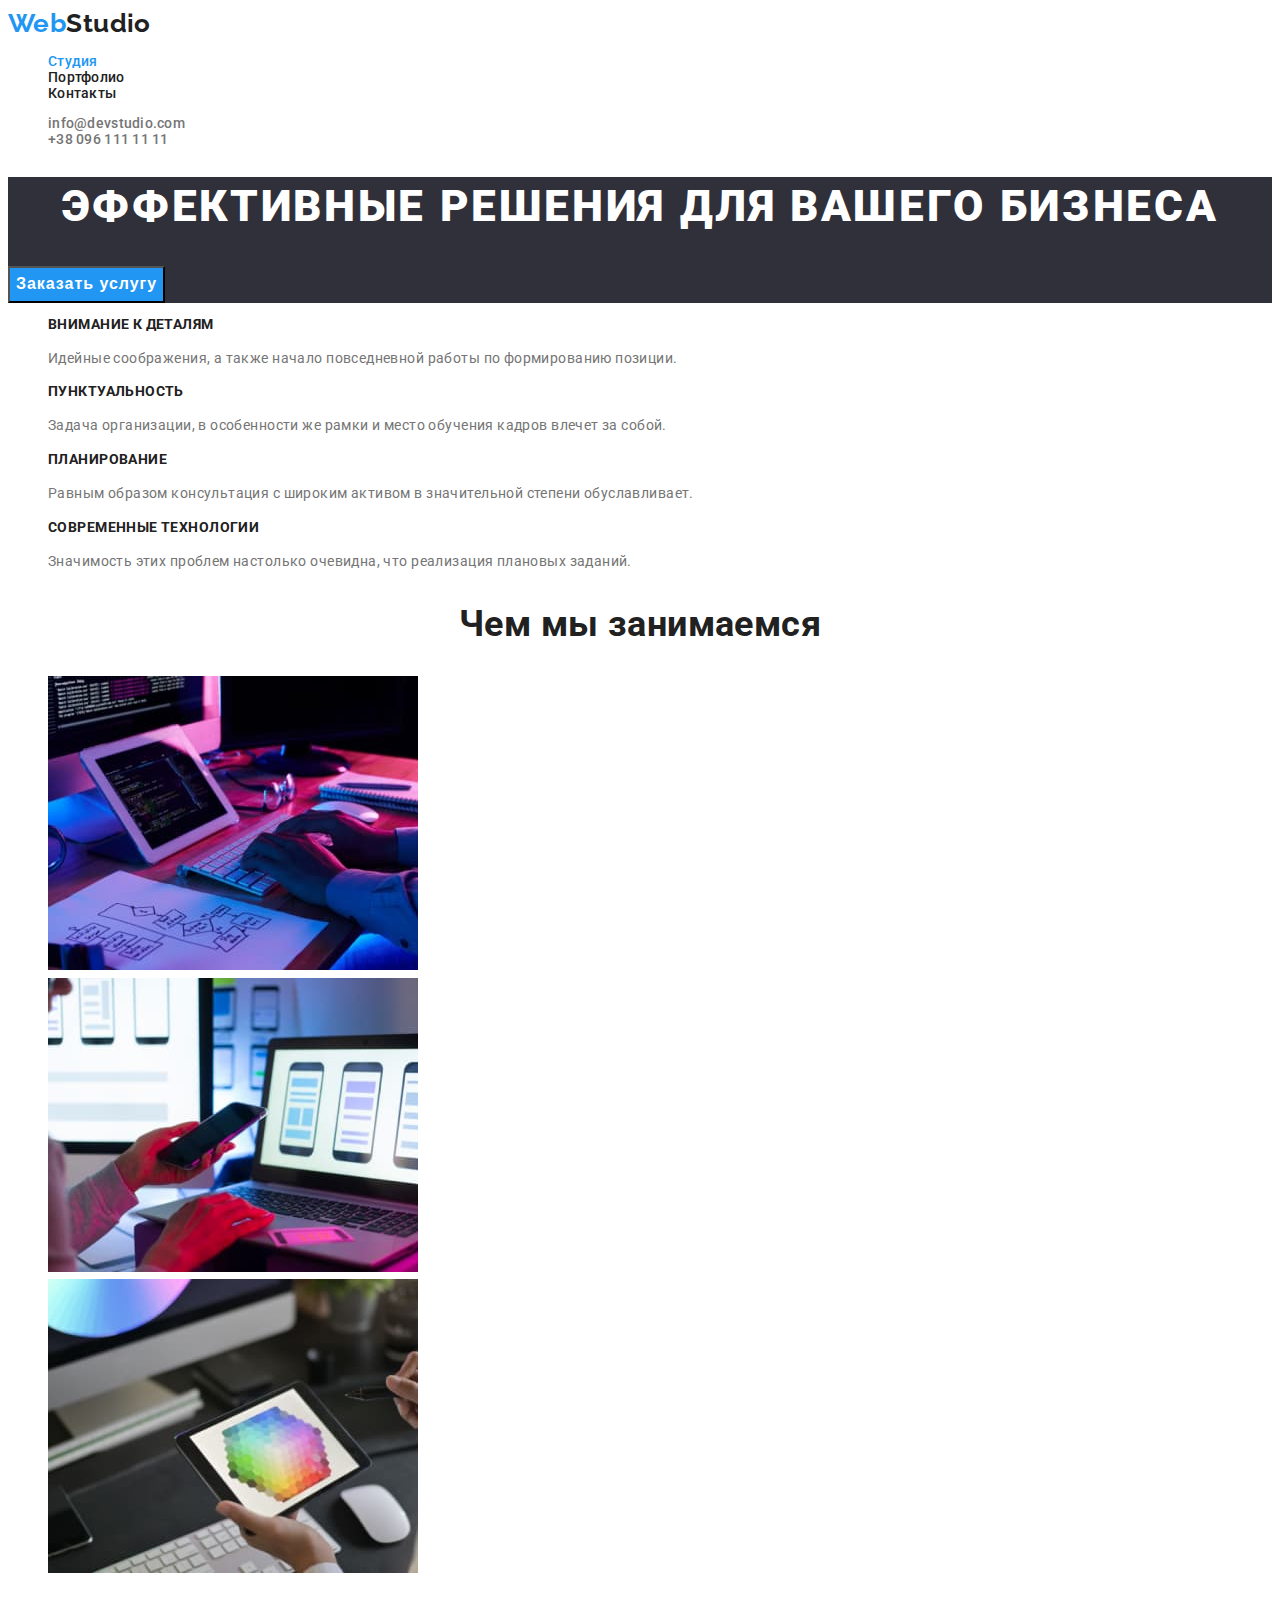
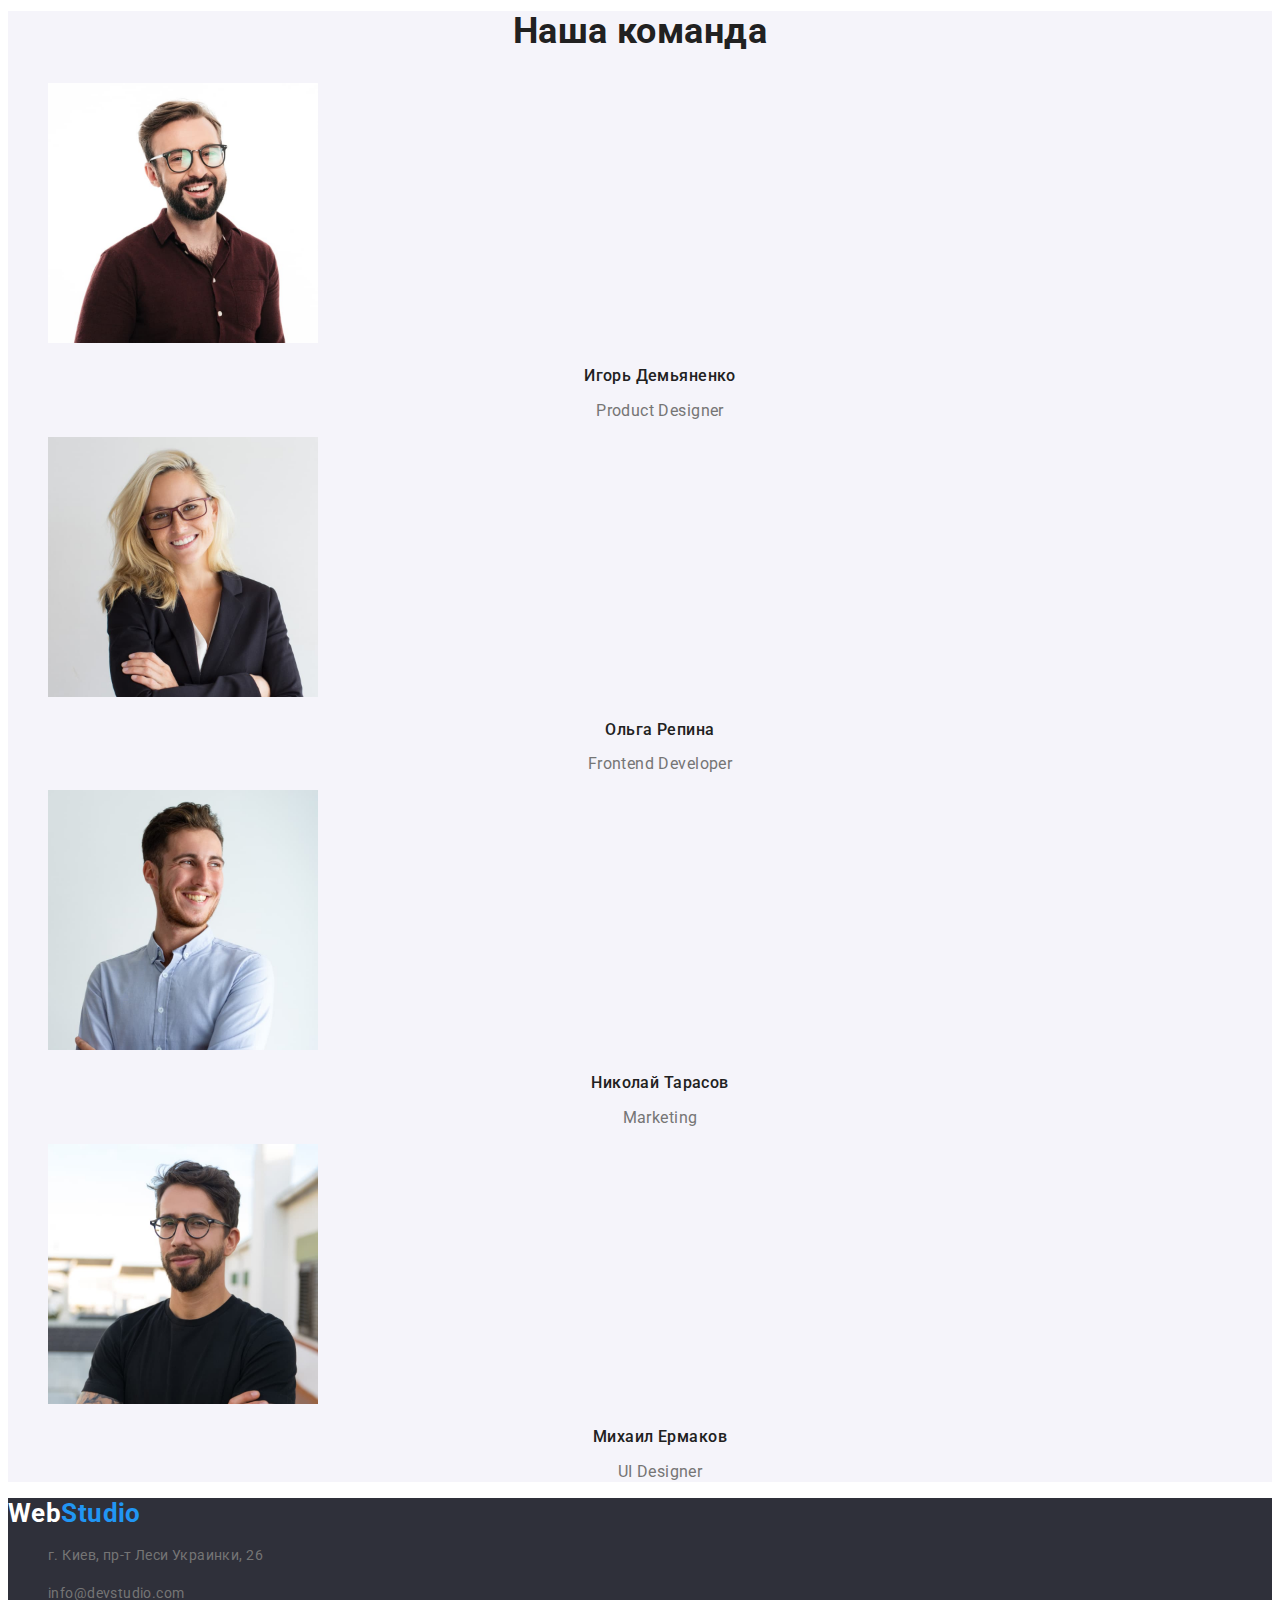
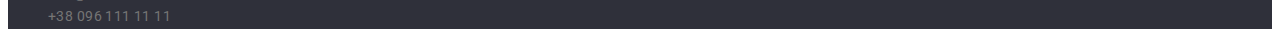
<file: index.html>
<!DOCTYPE html>
<html lang="ru">
<head>
    <meta charset="UTF-8">
    <meta http-equiv="X-UA-Compatible" content="IE=edge">
    <meta name="viewport" content="width=device-width, initial-scale=1.0">
    <title>Document</title>
    <link rel="preconnect" href="https://fonts.googleapis.com">
    <link rel="preconnect" href="https://fonts.gstatic.com" crossorigin>
    <link href="https://fonts.googleapis.com/css2?family=Raleway:wght@700&family=Roboto:wght@400;500;700;900&display=swap"
        rel="stylesheet">
    <link rel="stylesheet" href="https://cdnjs.cloudflare.com/ajax/libs/modern-normalize/1.1.0/modern-normalize.min.css" integrity="sha512-wpPYUAdjBVSE4KJnH1VR1HeZfpl1ub8YT/NKx4PuQ5NmX2tKuGu6U/JRp5y+Y8XG2tV+wKQpNHVUX03MfMFn9Q==" crossorigin="anonymous" referrerpolicy="no-referrer" />
    <link rel="stylesheet" href="./css/styles.css">
</head>
<body>

    <!-- Шапка -->
    <header class="header">
        <div class="conteiner">
            <a href="./index.html" lang="en" class="logo"><span>Web</span>Studio</a>
        <nav>
            <ul class="navigation">
                <li class="current"><a href="./index.html">Студия</a></li>
                <li><a href="./portfolio.html">Портфолио</a></li>
                <li><a href="#">Контакты</a></li>
            </ul>
        </nav>
        <ul class="contact">
            <li><a href="mailto:info@devstudio.com">info@devstudio.com</a></li>
            <li><a href="tel:+380961111111">+38 096 111 11 11</a></li>
        </ul>
        </div>
    </header>
    
    <main>

        <!-- Банер -->
        <section class="banner">
            <!-- <div class="conteiner"> -->
            <h1>Эффективные решения для вашего бизнеса</h1>
            <button type="button" class="hero-button">Заказать услугу</button>
            <!-- </div>   -->
        </section>

        <!-- Особенности -->
        <section class="peculiarities section">
            <div class="conteiner">
            <h2 hidden>Особенности</h2>
            <ul>
                <li>
                    <h3>Внимание к деталям</h3>
                    <p>Идейные соображения, а также начало повседневной работы по формированию позиции.</p>
                </li>
                <li>
                    <h3>Пунктуальность</h3>
                    <p>Задача организации, в особенности же рамки и место обучения кадров влечет за собой.</p>
                </li>
                <li>
                    <h3>Планирование</h3>
                    <p>Равным образом консультация с широким активом в значительной степени обуславливает.</p>
                </li>
                <li>
                    <h3>Современные технологии</h3>
                    <p>Значимость этих проблем настолько очевидна, что реализация плановых заданий.</p>
                </li>
            </ul>
            </div>
        </section>

        <!-- Чем мы занимаемся -->
        <section class="about section">
            <div class="conteiner">
            <h2>Чем мы занимаемся</h2>
            <ul>
                    <li><img src="./image/img-1.jpg" alt="Работа над ПЗ" width="370"></li>
                    <li><img src="./image/img-2.jpg" alt="Тестирование мобильного приложения" width="370"></li>
                    <li><img src="./image/img-3.jpg" alt="Работа с палитрой цветов" width="370"></li>
                </ul>
            </div>
        </section>

        <!-- Наша команда -->
        <section class="team section">
            <div class="conteiner">
            <h2>Наша команда</h2>
            <ul>
                <li>
                    <img src="./image/igor-demyanenko.jpg" alt="Product Designer" width="270">
                    <h3>Игорь Демьяненко</h3>
                    <p lang="en">Product Designer</p>
                </li>
                <li>
                    <img src="./image/olga-repina.jpg" alt="Frontend Developer" width="270">
                    <h3>Ольга Репина</h3>
                    <p lang="en">Frontend Developer</p>
                </li>
                <li>
                    <img src="./image/nikolai-tarasov.jpg" alt="Marketing" width="270">
                    <h3>Николай Тарасов</h3>
                    <p lang="en">Marketing</p>
                </li>
                <li>
                    <img src="./image/mikhail-ermakov.jpg" alt="UI Designer" width="270">
                    <h3>Михаил Ермаков</h3>
                    <p lang="en">UI Designer</p>
                </li>
            </ul>
            </div>
        </section>
    </main>
    
    <!-- Футер -->
    <footer>
        <div class="conteiner">
        <a href="./index.html" lang="en" class="logo-footer"><span>Web</span>Studio</a>
        <ul class="address">
            <li class="adress-map"><p>г. Киев, пр-т Леси Украинки, 26</p></li>
            <li class="adress-contact"><a href="mailto:info@devstudio.com" class="adress-contact">info@devstudio.com</a></li>
            <li class="adress-contact"><a href="tel:+380961111111" class="adress-contact">+38 096 111 11 11</a></li>
        </ul>
        </div>
    </footer>
</body>
</html>
</file>
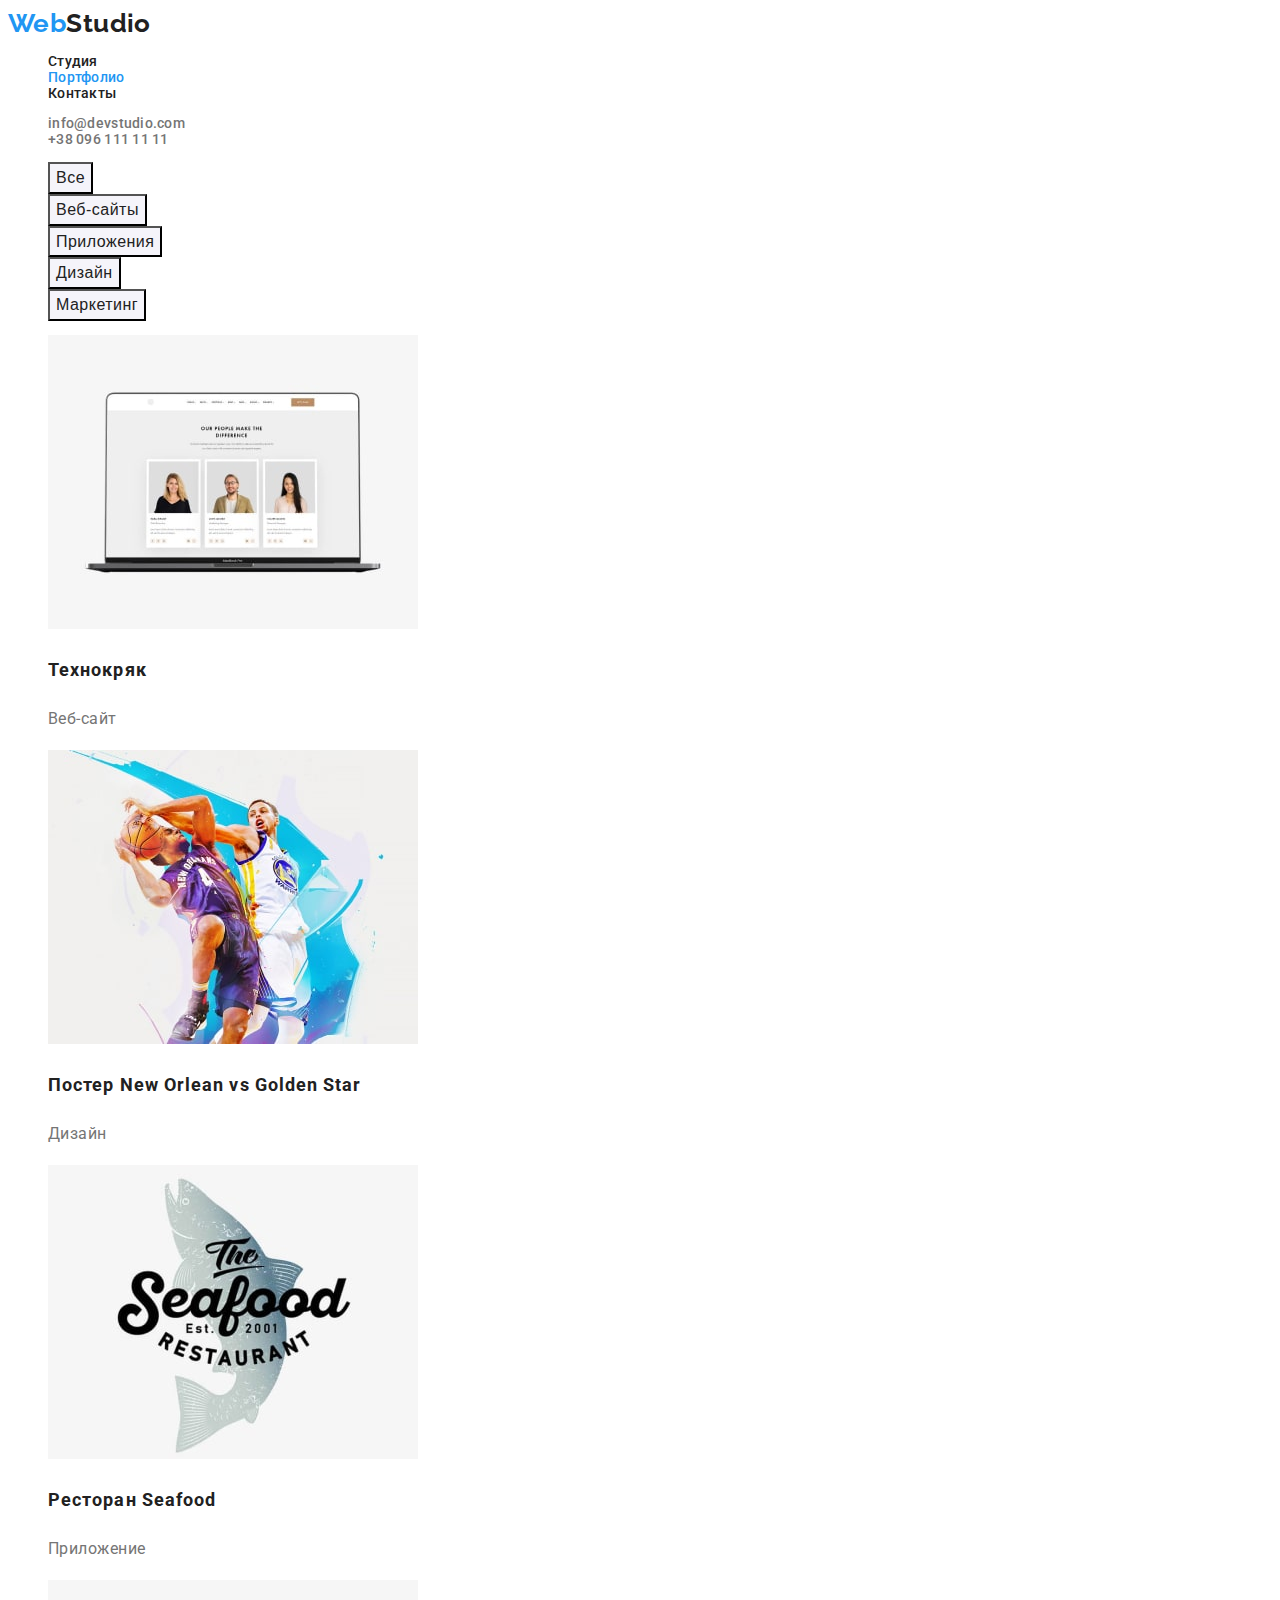
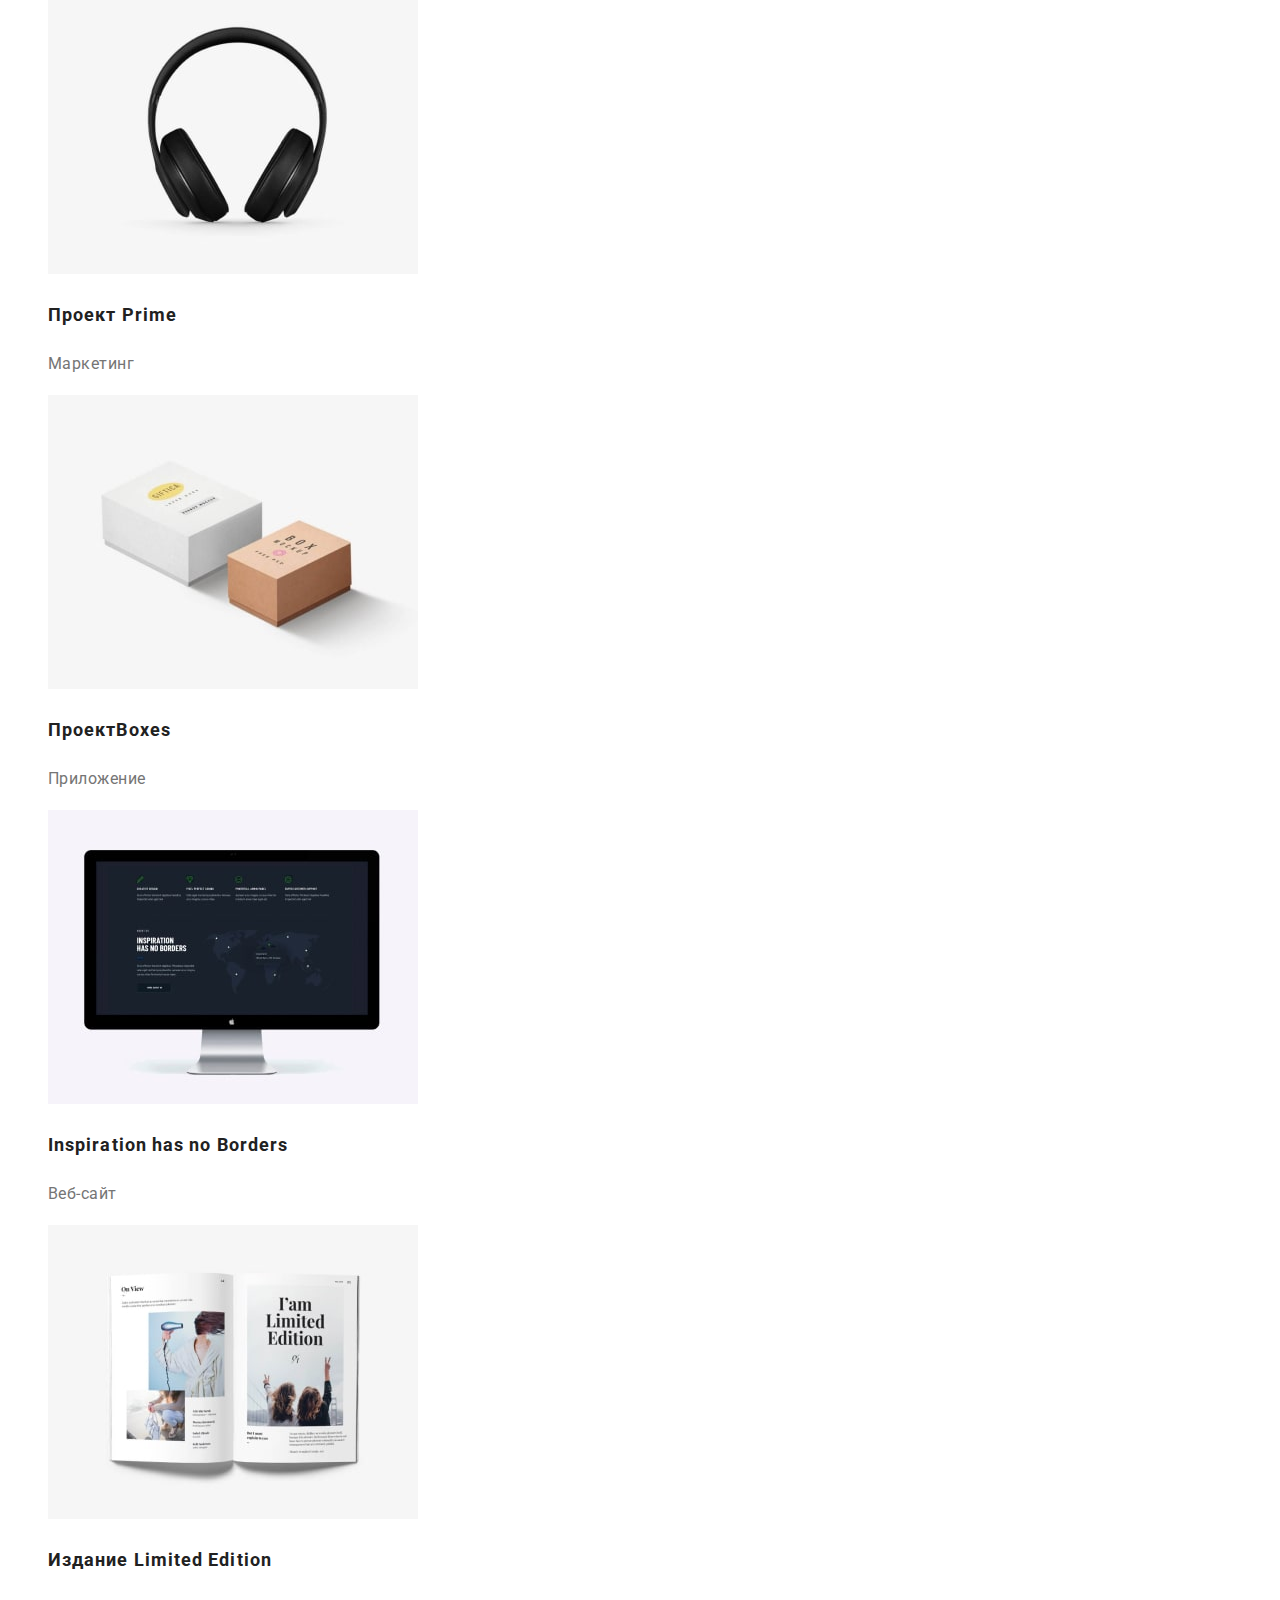
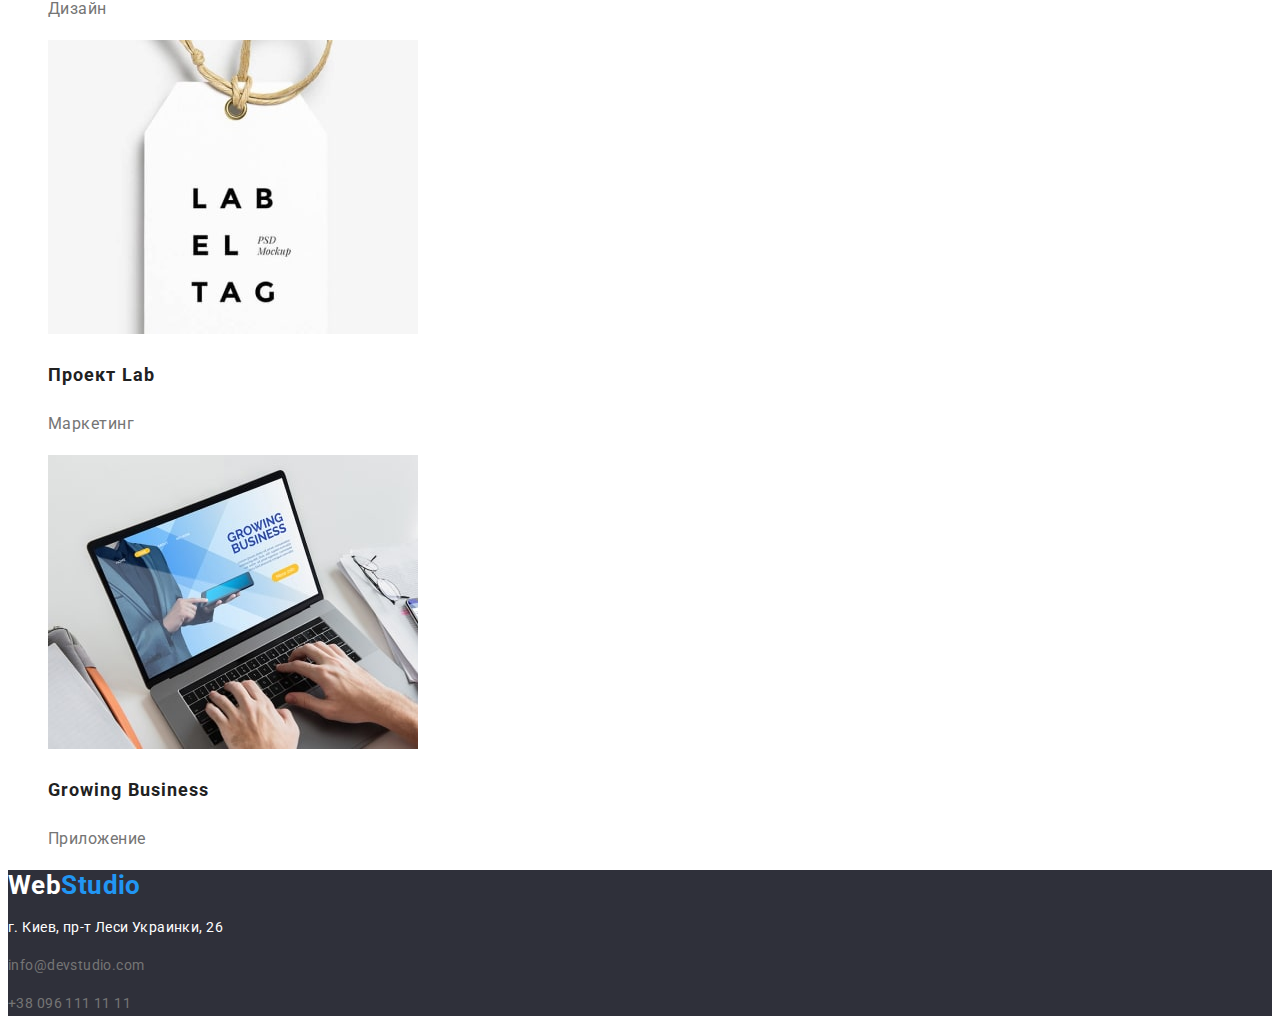
<file: portfolio.html>
<!DOCTYPE html>
<html lang="ru">

<head>
    <meta charset="UTF-8">
    <meta http-equiv="X-UA-Compatible" content="IE=edge">
    <meta name="viewport" content="width=device-width, initial-scale=1.0">
    <title>Document</title>
    <link rel="preconnect" href="https://fonts.googleapis.com">
    <link rel="preconnect" href="https://fonts.gstatic.com" crossorigin>
    <link
        href="https://fonts.googleapis.com/css2?family=Raleway:wght@700&family=Roboto:wght@400;500;700;900&display=swap"
        rel="stylesheet">
    <link rel="stylesheet" href="https://cdnjs.cloudflare.com/ajax/libs/modern-normalize/1.1.0/modern-normalize.min.css"
        integrity="sha512-wpPYUAdjBVSE4KJnH1VR1HeZfpl1ub8YT/NKx4PuQ5NmX2tKuGu6U/JRp5y+Y8XG2tV+wKQpNHVUX03MfMFn9Q=="
        crossorigin="anonymous" referrerpolicy="no-referrer" />
    <link rel="stylesheet" href="./css/styles.css">
</head>

<body>

    <!-- Шапка -->
    <header class="header">
        <div class="conteiner">
        <a href="./index.html" lang="en" class="logo"><span>Web</span>Studio</a>
        <nav>
            <ul class="navigation">
                <li><a href="./index.html">Студия</a></li>
                <li class="current"><a href="./portfolio.html">Портфолио</a></li>
                <li><a href="#">Контакты</a></li>
            </ul>
        </nav>
        <ul class="contact">
            <li><a href="mailto:info@devstudio.com">info@devstudio.com</a></li>
            <li><a href="tel:+380961111111">+38 096 111 11 11</a></li>
        </ul>
        </div>
    </header>
    
    <main>
        <section class="portfolio section">
            <div class="conteiner">
<h1 hidden>Портфолио</h1>

<!-- Фильтр работ -->
<ul class="filter-button">
    <li><button type="button" class="filter">Все</button></li>
    <li><button type="button" class="filter">Веб-сайты</button></li>
    <li><button type="button" class="filter">Приложения</button></li>
    <li><button type="button" class="filter">Дизайн</button></li>
    <li><button type="button" class="filter">Маркетинг</button></li>
</ul>

<ul class="examples-works">
    <li>
        <a href="#">
            <img src="./image/technokryak.jpg" alt="Веб-сайт технокряк" width="370">
            <div class="border">
            <h2>Технокряк</h2>
            <p>Веб-сайт</p>
            </div>
        </a>
    </li>
    <li>
        <a href="#">
            <img src="./image/poster-no-vs-gs.jpg" alt="Постер New Orlean vs Golden Star" width="370">
            <div class="border">
            <h2>Постер <span lang="uk">New Orlean vs Golden Star</span></h2>
            <p>Дизайн</p>
            </div>
        </a>
    </li>
    <li>
        <a href="#">
            <img src="./image/restaurant-seafood.jpg" alt="Приложение для ресторана Seafood" width="370">
            <div class="border">
            <h2>Ресторан <span lang="uk">Seafood</span></h2>
            <p>Приложение</p>
            </div>
        </a>
    </li>
    <li>
        <a href="#">
            <img src="./image/proekt-prime.jpg" alt="Маркетинговая компания для проекта Prime" width="370">
            <div class="border">
            <h2>Проект <span lang="uk">Prime</span></h2>
            <p>Маркетинг</p>
            </div>
        </a>
    </li>
    <li>
        <a href="#">
            <img src="./image/proekt-boxes.jpg" alt="Приложение для проекта Boxes" width="370">
            <div class="border">
            <h2>Проект<span lang="uk">Boxes</span></h2>
            <p>Приложение</p>
            </div>
        </a>
    </li>
    <li>
        <a href="#">
            <img src="./image/inspiration-has-no-borders.jpg" alt="Веб-сайт Inspiration has no Borders" width="370">
            <div class="border">
            <h2 lang="uk">Inspiration has no Borders</h2>
            <p>Веб-сайт</p>
            </div>
        </a>
    </li>
    <li>
        <a href="#">
            <img src="./image/edition-limited-edition.jpg" alt="Дизайн для издания Limited Edition" width="370">
            <div class="border">
            <h2>Издание <span lang="uk">Limited Edition</span></h2>
            <p>Дизайн</p>
            </div>
        </a>
    </li>
    <li>
        <a href="#">
            <img src="./image/proekt-lab.jpg" alt="Маркетинговая компания для проекта Lab" width="370">
            <div class="border">
            <h2>Проект <span lang="uk">Lab</span></h2>
            <p>Маркетинг</p>
            </div>
        </a>
    </li>
    <li>
        <a href="#">
            <img src="./image/growing-business.jpg" alt="Приложение для проекта Growing business" width="370">
            <div class="border">
            <h2><span lang="uk">Growing Business</span></h2>
            <p>Приложение</p>
            </div>
        </a>
    </li>
</ul>
            </div>
        </section>
    </main>
    
    <!-- Футер -->
    <footer>
        <div class="conteiner">
        <a href="./index.html" lang="en" class="logo-footer"><span>Web</span>Studio</a>
        <address>
            <p class="adress">г. Киев, пр-т Леси Украинки, 26</p>
            <p class="adress-contact"><a href="mailto:info@devstudio.com" class="adress-contact">info@devstudio.com</a></p>
            <p class="adress-contact"><a href="tel:+380961111111" class="adress-contact">+38 096 111 11 11</a></p>
        </address>
        </div>
    </footer>
</body>
</html>
</file>
<file: css/styles.css>
:root {
    --color-main-text: #212121;
    --color-secondary-text: #757575;
    --color-hover: #2196F3;
    --background-main: #FFFFFF;
    --background-footer: #2F303A;
    --backgraund-team: #F5F4FA;
}

body {
    font-family: 'Roboto', sans-serif;
    font-size: 14px;
    line-height: 1.71;
    letter-spacing: 0.03em;
    color: var(--color-secondary-text);
    background-color: var(--background-main);
}

li {
    list-style-type: none;
}

a {
    text-decoration: none;
    font-style: normal;
}
.logo {
    font-family: 'Raleway', sans-serif;
    font-weight: 700;
    font-size: 26px;
    line-height: 1.19;
    text-decoration: none;

    color: var(--color-main-text);
}

.logo span {
    color: var(--color-hover);
}


.navigation {
    font-weight: 500;
    line-height: 1.14;
    letter-spacing: 0.02em;
}

.navigation a {
    color: var(--color-main-text);
}

.navigation a:hover {
    color: var(--color-hover);
}

.current a{
    color: var(--color-hover);
}

.contact {
    font-weight: 500;
    line-height: 1.14;
    letter-spacing: 0.02em;
    
}

.contact a {
    color: var(--color-secondary-text);
}

.contact a:hover {
    color: var(--color-hover);
}

.banner {
    background-color: var(--background-footer);
}

h1 {
    font-weight: 900;
    font-size: 44px;
    line-height: 1.36;
    text-align: center;
    letter-spacing: 0.06em;
    text-transform: uppercase;
    color: var(--background-main);
}

.hero-button {
    font-weight: 700;
    font-size: 16px;
    line-height: 1.88;
    text-align: center;
    letter-spacing: 0.06em;
    color: var(--background-main);
    cursor: pointer;

    background-color: var(--color-hover);
}

.peculiarities h3 {
    font-weight: 700;
    font-size: 14px;
    line-height: 1.14;
    text-transform: uppercase;
    color: var(--color-main-text);
}

.peculiarities p {
    color: var(--color-secondary-text);
}

.team {
    background-color: var(--backgraund-team);
}

.team > ul > li {
    background-color: var(--background-main);
}

.about h2,
.team h2 {  
    font-weight: 700;
    font-size: 36px;
    line-height: 1.16;
    text-align: center;
    color: var(--color-main-text);
}

.team h3 {
    font-weight: 500;
    font-size: 16px;
    line-height: 1.18;
    text-align: center;
    color: var(--color-main-text);
}

.team p {
    font-size: 16px;
    line-height: 1.18;
    text-align: center;
    color: var(--color-secondary-text);
}

footer {
    background-color: var(--background-footer);
}

.logo-footer {
    font-family: 'Raleway' sans-serif;
    font-weight: 700;
    font-size: 26px;
    line-height: 1.19;
    text-decoration: none;
    color: var(--color-hover);
}

.logo-footer span {
    color: var(--background-main);
}

.adress {
    font-style: normal;
    line-height: 1.71;
    color: var(--background-main);
}

.adress-contact {
    line-height: 1.71;   
    color: var(--color-secondary-text)
}

.filter {
    font-weight: 500;
    font-size: 16px;
    line-height: 1.62;    
    text-align: center;
    letter-spacing: 0.03em;
    color: var(--color-main-text);
    cursor: pointer;

    background-color: #F5F4FA;
}

.filter:hover,
.filter:focus {
    color: var(--background-main);
    background-color: var(--color-hover);
}


.examples-works h2 {
    font-weight: 700;
    font-size: 18px;
    line-height: 2;
    letter-spacing: 0.06em;
    color: var(--color-main-text);
    
}

.examples-works p {
    font-size: 16px;
    line-height: 1.88;
    letter-spacing: 0.03em;
    color: var(--color-secondary-text);
}
</file>
